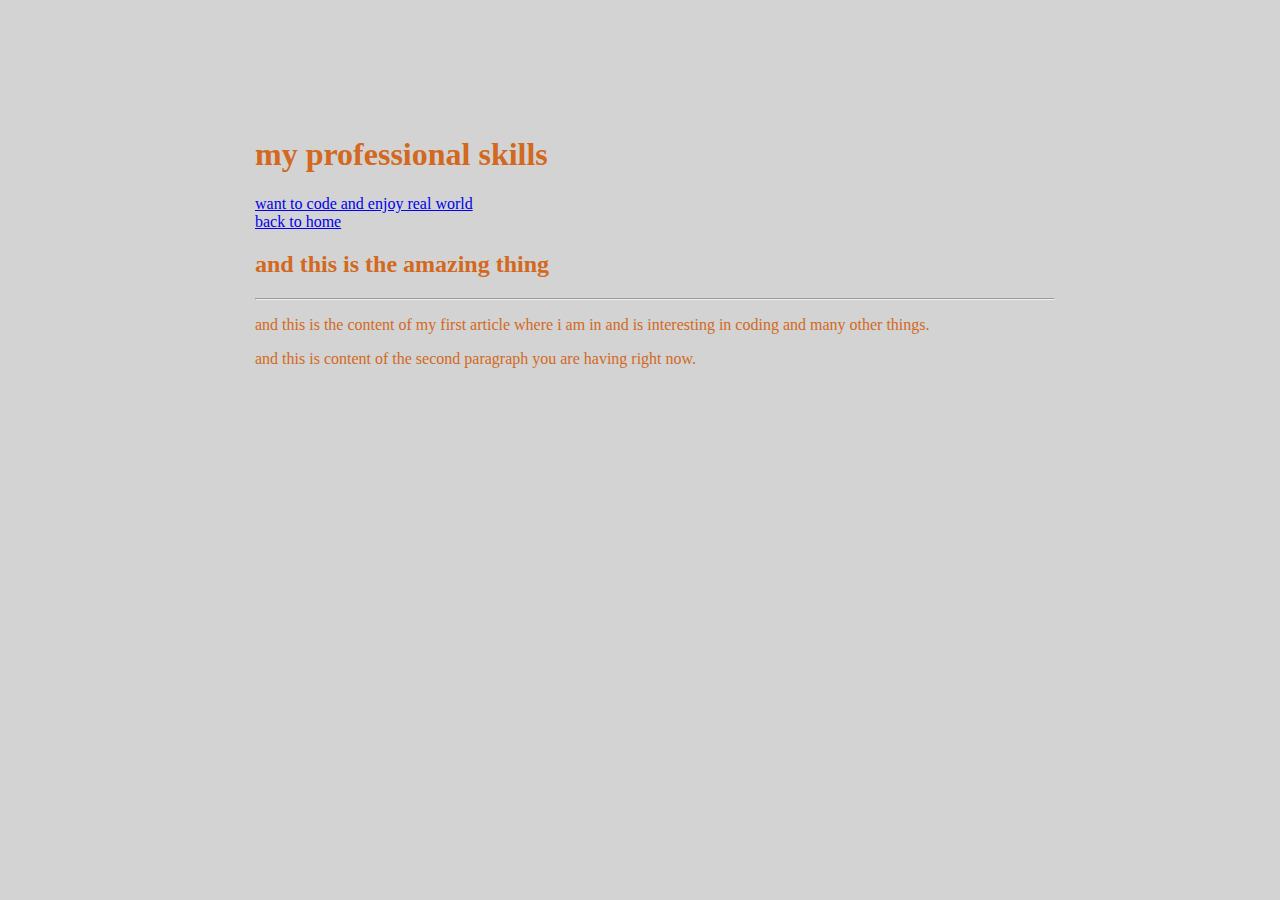
<file: ui/article1.html>
<html>
    <head>
        <title> my first web page sorabh jain</title>
        
         <link href="/ui/style.css" rel="stylesheet" />
    
    </head>
    <body>
        <div class="skjain">
            <div>
            <h1> my professional skills</h1>
            </div>
            <a href="www.geeksforgeeks.org">want to code and enjoy real world</a>
             <div>
            <a href="/">back to home</a>
            </div>
            <div>
                <h2>and this is the amazing thing </h2>
                
                <hr/>
                <div>
                    <p>
                        and this is the content of my first article where i am in and is interesting in coding and many other things.
                    </p>
                </div>
                <div>
                   <p>and this is content of the second paragraph you are having right now.</p>
                </div>
            </div>
            </div>
    </body>
</html>
</file>
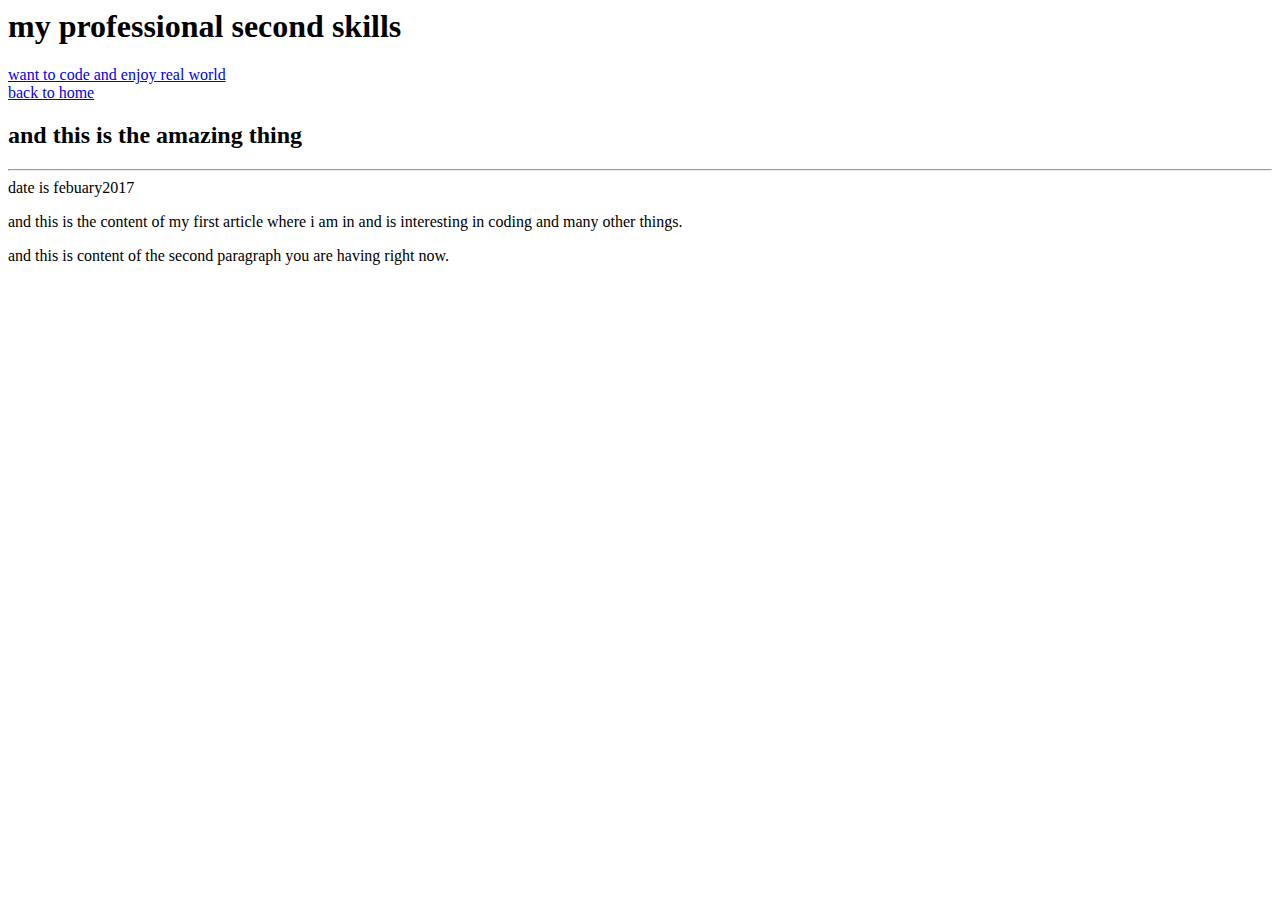
<file: ui/article2.html>
<html>
    <head>
        <title> my second web page sorabh jain</title>
        
        
    

    </head>
       <div class="container">
            <div>
            <h1> my professional second skills</h1>
            </div>
            <a href="www.geeksforgeeks.org">want to code and enjoy real world</a>
            
             <div>
            <a href="/">back to home</a>
            </div>
        
            <div>
                <h2>and this is the amazing thing </h2>
                <hr/>
                <div>date is febuary2017</div>
                <div>
                    <p>
                        and this is the content of my first article where i am in and is interesting in coding and many other things.
                    </p>
                </div>
                <div>
                   <p>and this is content of the second paragraph you are having right now.</p>
                </div>
            </div>
     </div>        
</html>
</file>
<file: ui/style.css>
body {
    font-family: sans-serif;
    background-color: lightgrey;
    margin-top: 75px;
}
    
        .container {
    color: chocolate;
    font-family: cursive;
    max-Width: 800px;
    margin: auto;
    padding-top: 40;
    padding-right:50 ;
         }
    .skjain{
            color: chocolate;
    font-family: cursive;
    max-Width: 800px;
    margin: auto;
    padding-top: 40;
    padding-right:50 ;
    padding-left:80;
    }
.center {
    text-align: center;
}

.text-big {
    font-size: 300%;
}

.bold {
    font-weight: bold;
}

.img-medium {
    height: 200px;
}
</file>
